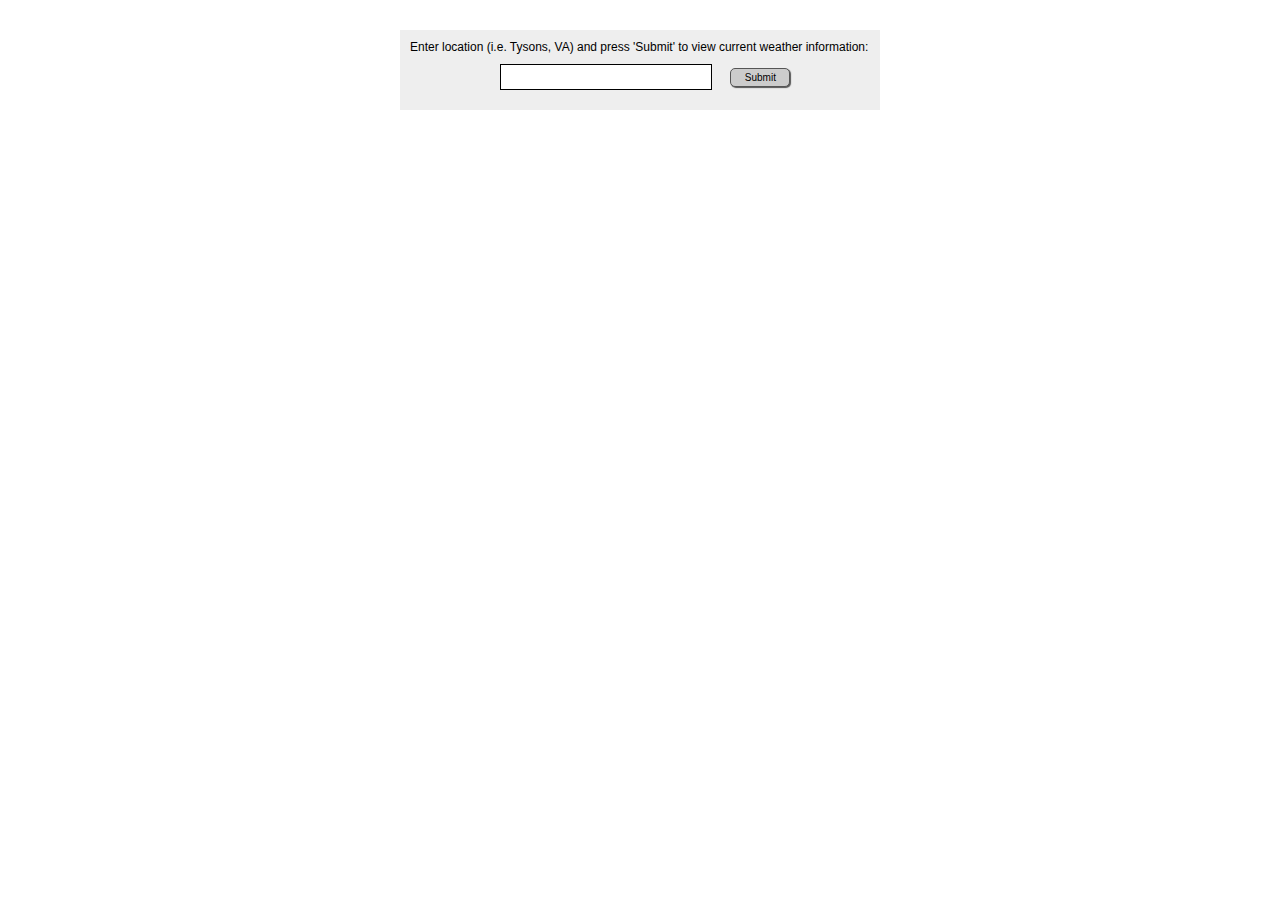
<file: Weather_forcast/index.html>
<!DOCTYPE html>
<html>
    <head>
        <meta charset=utf-8>
        <title>Weather</title>
        <link rel=stylesheet href=style.css>
        <script src=https://ajax.googleapis.com/ajax/libs/jquery/3.2.1/jquery.min.js></script>
        <script>
            $(document).ready(function(){
                $('body').ready(function(){
                    $('#weather').hide()});
                $('form').submit(function() {
                    $('#weather').fadeIn();
                    var loc = $('input[name="location"]').val();
                    $.get(`http://api.openweathermap.org/data/2.5/weather?q=${loc}&&appid=06dfa8bb613f0ca7de30657ad6a0f827`,
                        function(resp){
                            var temp = Math.floor((resp.main['temp'] * 9/5) - 459.67);
                            var info = "";
                            info += `<p>The current weather in</p>`;
                            info += `<p>${resp['name']} is</p>`;
                            info += `<p id=huge>${temp}°F</p>`;
                                $('#weather').html(info)
                    }, 'json');
                    return false;
                });
            });
        </script>
    </head>
    <body>
        <div id=form>
            <p>Enter location (i.e. Tysons, VA) and press 'Submit' to view current weather information: </p>
            <form><input type=text name=location> <button id="submit">Submit</button></form>
        </div>
        <div id=weather></div>
    </body>
</html>
</file>
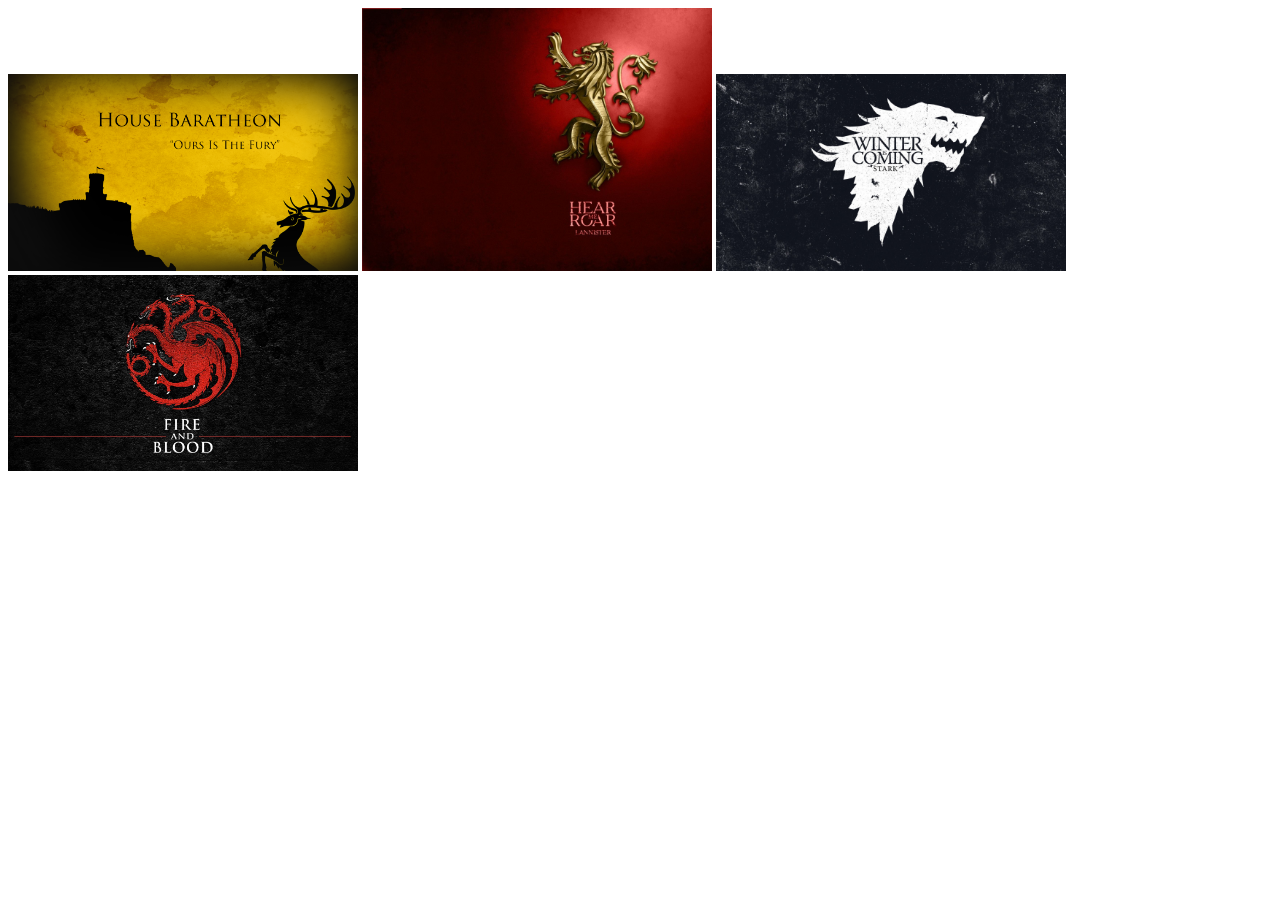
<file: Game_of_Thrones/game-of-thrones.html>
<!doctype html>
<html>
<head>
    <title>Game of Thrones</title>
    <script src="https://ajax.googleapis.com/ajax/libs/jquery/3.2.1/jquery.min.js"></script>
    <script>
        $(document).ready(function() {
           $('img').click(function(){
            var id = $(this).attr("id");
            $.get(`https://anapioficeandfire.com/api/houses/${id}`, function(res){
                console.log(res)
                var string = res.titles[0]
                for (var i = 1; i < res.titles.length; i++) {
                    string += ", " + res.titles[i]
                }
                var html = `<fieldset>
                    <legend>House Detail</legend>
                    <h2>Name: ${res.name}</h2>
                    <h3>Words: ${res.words}</h3>
                    <h3>Titles:${string}</h3>
                </fieldset>`
                $('#results').html(html);
            }, 'json');
            return false;
           })
        });
    </script>
</head>
<body>
<div id="weather">
    <img src="baratheon.png" id="17" width=350>
    <img src="lannister.jpg" id="229" width=350>
    <img src="stark.jpg" id="362" width=350>
    <img src="targaryen.jpg" id="378" width=350>
    <div id="results"></div>
</div>
</body>
</html>
</file>
